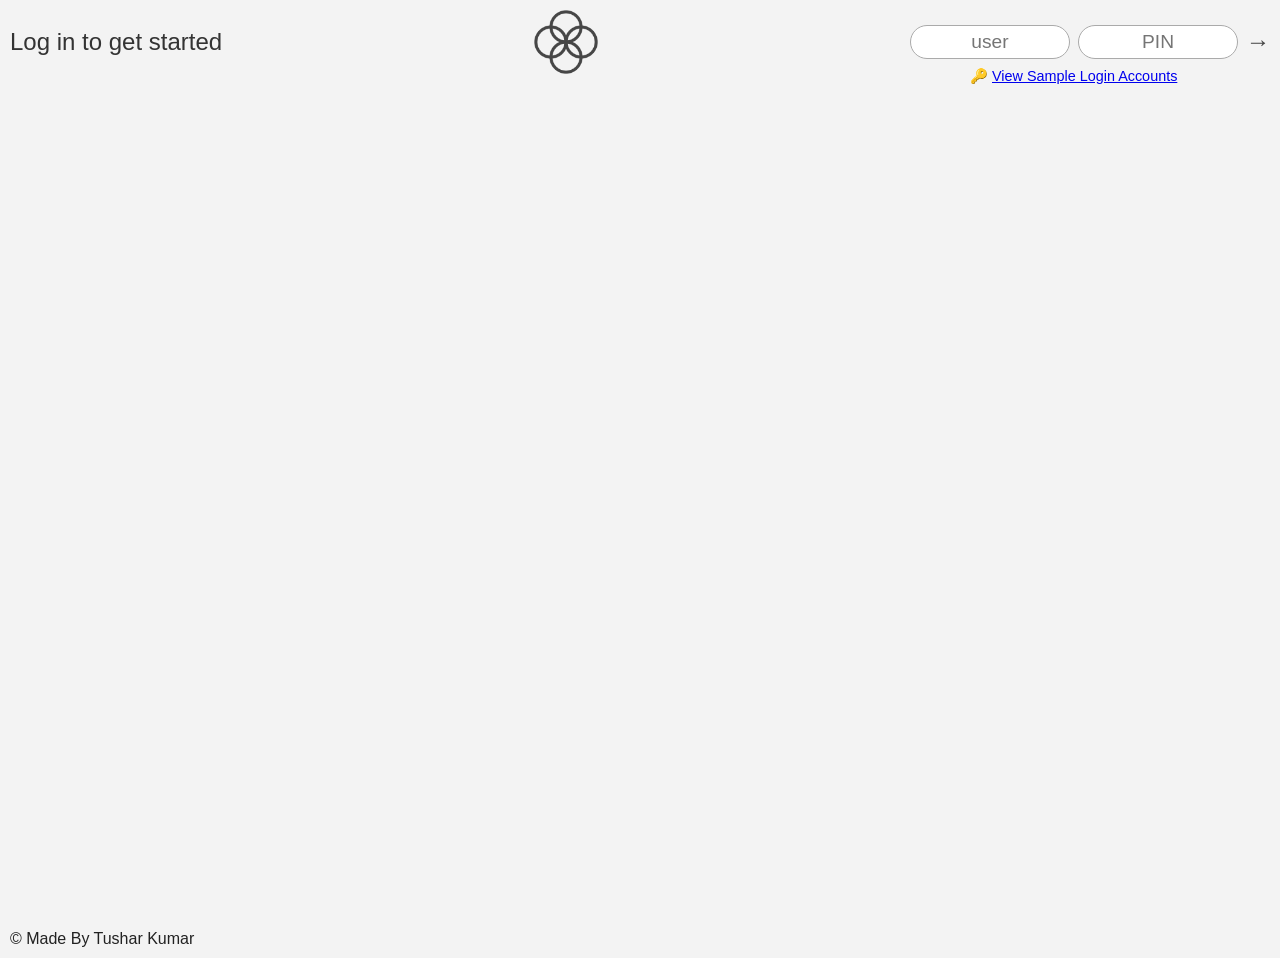
<file: index.html>
<!doctype html>
<html lang="en">
  <head>
    <meta charset="UTF-8" />
    <meta name="viewport" content="width=device-width, initial-scale=1.0" />
    <meta http-equiv="X-UA-Compatible" content="ie=edge" />
    <link rel="shortcut icon" type="image/png" href="/icon.png" />

    <link
      href="https://fonts.googleapis.com/css?family=Poppins:400,500,600&display=swap"
      rel="stylesheet"
    />

    <link rel="stylesheet" href="style.css" />
    <title>BankPay // Mini-Bank</title>
  </head>
  <body>
    <!-- TOP NAVIGATION -->
    <nav>
      <p class="welcome">Log in to get started</p>
      <img src="logo.png" alt="Logo" class="logo" />
      <form class="login">
        <input
          type="text"
          placeholder="user"
          class="login__input login__input--user"
        />
        <!-- In practice, use type="password" -->
        <input
          type="text"
          placeholder="PIN"
          maxlength="4"
          class="login__input login__input--pin"
        />
        <button class="login__btn">&rarr;</button>
      </form>
    </nav>
    <div class="sample">
      <p style="font-size: 0.9rem; margin-top: 0.5rem">
        🔑
        <a href="sample-accounts.html" target="_blank"
          >View Sample Login Accounts</a
        >
      </p>
    </div>
    <main class="app">
      <!-- BALANCE -->
      <div class="balance">
        <div>
          <p class="balance__label">Current balance</p>
        </div>
        <p class="balance__value">0000€</p>
      </div>

      <!-- MOVEMENTS -->
      <div class="movements">
        <div class="movements__row">
          <div class="movements__type movements__type--deposit">2 deposit</div>
          <div class="movements__date">3 days ago</div>
          <div class="movements__value">4 000₹</div>
        </div>
        <div class="movements__row">
          <div class="movements__type movements__type--withdrawal">
            1 withdrawal
          </div>
          <div class="movements__date">24/01/2037</div>
          <div class="movements__value">-378₹</div>
        </div>
      </div>

      <!-- SUMMARY -->
      <div class="summary">
        <p class="summary__label">In</p>
        <p class="summary__value summary__value--in">0000₹</p>
        <p class="summary__label">Out</p>
        <p class="summary__value summary__value--out">0000₹</p>
        <p class="summary__label">Interest</p>
        <p class="summary__value summary__value--interest">0000₹</p>
        <button class="btn--sort">&downarrow; SORT</button>
      </div>

      <!-- OPERATION: TRANSFERS -->
      <div class="operation operation--transfer">
        <h2>Transfer money</h2>
        <form class="form form--transfer">
          <input type="text" class="form__input form__input--to" />
          <input type="number" class="form__input form__input--amount" />
          <button class="form__btn form__btn--transfer">&rarr;</button>
          <label class="form__label">Transfer to</label>
          <label class="form__label">Amount</label>
        </form>
      </div>

      <!-- OPERATION: LOAN -->
      <div class="operation operation--loan">
        <h2>Request loan</h2>
        <form class="form form--loan">
          <input type="number" class="form__input form__input--loan-amount" />
          <button class="form__btn form__btn--loan">&rarr;</button>
          <label class="form__label form__label--loan">Amount</label>
        </form>
      </div>

      <!-- OPERATION: CLOSE -->
      <div class="operation operation--close">
        <h2>Close account</h2>
        <form class="form form--close">
          <input type="text" class="form__input form__input--user" />
          <input
            type="password"
            maxlength="6"
            class="form__input form__input--pin"
          />
          <button class="form__btn form__btn--close">&rarr;</button>
          <label class="form__label">Confirm user</label>
          <label class="form__label">Confirm PIN</label>
        </form>
      </div>
    </main>

    <footer>&copy; Made By Tushar Kumar</footer>

    <script src="script.js"></script>
  </body>
</html>
</file>
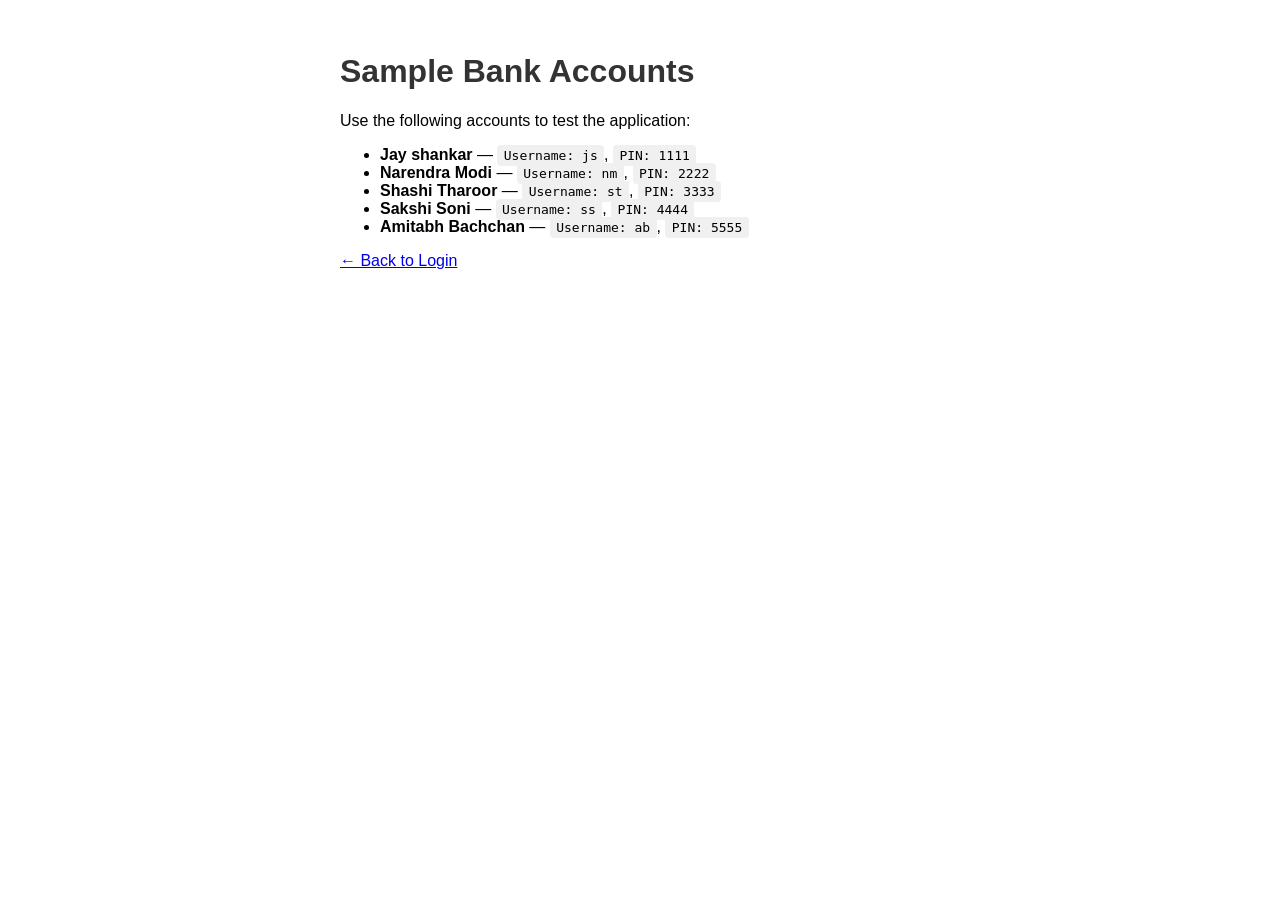
<file: sample-accounts.html>
<!DOCTYPE html>
<html lang="en">
  <head>
    <meta charset="UTF-8" />
    <title>Sample Bank Accounts</title>
    <style>
      body {
        font-family: Arial, sans-serif;
        padding: 2rem;
        max-width: 600px;
        margin: auto;
      }
      h1 {
        color: #333;
      }
      code {
        background: #f0f0f0;
        padding: 0.2rem 0.4rem;
        border-radius: 4px;
      }
    </style>
  </head>
  <body>
    <h1>Sample Bank Accounts</h1>
    <p>Use the following accounts to test the application:</p>
    <ul>
      <li>
        <strong>Jay shankar</strong> — <code>Username: js</code>,
        <code>PIN: 1111</code>
      </li>
      <li>
        <strong>Narendra Modi</strong> — <code>Username: nm</code>,
        <code>PIN: 2222</code>
      </li>
      <li>
        <strong>Shashi Tharoor</strong> — <code>Username: st</code>,
        <code>PIN: 3333</code>
      </li>
      <li>
        <strong>Sakshi Soni</strong> — <code>Username: ss</code>,
        <code>PIN: 4444</code>
      </li>
      <li>
        <strong>Amitabh Bachchan</strong> — <code>Username: ab</code>,
        <code>PIN: 5555</code>
      </li>
    </ul>
    <p><a href="index.html">← Back to Login</a></p>
  </body>
</html>
</file>
<file: style.css>
* {
  margin: 0;
  padding: 0;
  box-sizing: border-box;
}

body {
  font-family: sans-serif;
  background-color: #f3f3f3;
  color: #222;
  padding: 10px;
}

nav {
  display: flex;
  justify-content: space-between;
  align-items: center;
  margin-bottom: 10px;
}

.welcome {
  font-size: 1.5rem;
  color: #333;
}

.logo {
  width: 4rem;
  height: 4rem;
  opacity: 0.9;
}

.login {
  display: flex;
  align-items: center;
}

.login__input {
  padding: 0.3rem 0.8rem;
  font-size: 1.2rem;
  width: 10rem;
  margin-right: 0.5rem;
  border: 1px solid #aaa;
  border-radius: 2rem;
  text-align: center;
  background-color: #fff;
}

.login__btn {
  font-size: 1.5rem;
  border: none;
  background: none;
  cursor: pointer;
  color: #444;
  transition: color 0.2s;
}

.login__btn:hover {
  color: #777;
}

.app {
  max-width: 90rem;
  margin: 2rem auto;
  display: grid;
  grid-template-columns: 4fr 3fr;
  grid-template-rows: auto repeat(3, 12rem) auto;
  gap: 1.5rem;
  opacity: 0;
  transition: opacity 0.5s;
}

.balance {
  grid-column: 1 / span 2;
  display: flex;
  align-items: flex-end;
  justify-content: space-between;
  margin-bottom: 1rem;
}

.balance__label {
  font-size: 1.6rem;
  font-weight: 500;
}

.balance__value {
  font-size: 3rem;
  font-weight: 400;
}

.movements {
  grid-row: 2 / span 3;
  background-color: #fff;
  border-radius: 1rem;
  overflow-y: auto;
  border: 1px solid #ccc;
}

.movements__row {
  padding: 1rem 1.5rem;
  display: flex;
  align-items: center;
  border-bottom: 1px solid #eee;
}

.movements__type {
  font-size: 1rem;
  text-transform: uppercase;
  font-weight: 500;
  color: #fff;
  padding: 0.2rem 0.8rem;
  border-radius: 1rem;
  margin-right: 1.2rem;
}

.movements__type--deposit {
  background-image: linear-gradient(to top left, #39b385, #9be15d);
}

.movements__type--withdrawal {
  background-image: linear-gradient(to top left, #e52a5a, #ff585f);
}

.movements__value {
  font-size: 1.4rem;
  margin-left: auto;
}

.summary {
  grid-row: 5 / 6;
  display: flex;
  align-items: center;
  padding: 0 0.5rem;
  margin-top: 0.5rem;
}

.summary__label {
  font-size: 1rem;
  font-weight: 500;
  margin-right: 0.5rem;
}

.summary__value {
  font-size: 1.6rem;
  margin-right: 2rem;
}

.summary__value--in {
  color: #66c873;
}

.summary__value--out {
  color: #f5465d;
}

.summary__value--interest {
  color: #3366cc;
}

.btn--sort {
  margin-left: auto;
  font-size: 1rem;
  border: none;
  background: none;
  font-weight: 500;
  cursor: pointer;
  color: #444;
}

.btn--sort:hover {
  color: #777;
}

.operation {
  border-radius: 0.7rem;
  padding: 1.2rem;
  color: #333;
}

.operation--transfer {
  background-image: linear-gradient(to top left, #ffb003, #ffcb03);
}

.operation--loan {
  background-image: linear-gradient(to top left, #39b385, #9be15d);
}

.operation--close {
  background-image: linear-gradient(to top left, #e52a5a, #ff585f);
}

h2 {
  margin-bottom: 1rem;
  font-size: 1.4rem;
  font-weight: 600;
}

.form {
  display: grid;
  grid-template-columns: 2.5fr 2.5fr 1fr;
  gap: 0.3rem 0.7rem;
}

.form.form--loan {
  grid-template-columns: 2.5fr 1fr 2.5fr;
}

.form__label--loan {
  grid-row: 2;
}

.form__input {
  width: 100%;
  border: none;
  background-color: rgba(255, 255, 255, 0.4);
  font-size: 1.2rem;
  text-align: center;
  color: #333;
  padding: 0.4rem;
  border-radius: 0.5rem;
}

.form__input:focus {
  outline: none;
  background-color: rgba(255, 255, 255, 0.6);
}

.form__label {
  font-size: 1.1rem;
  text-align: center;
}

.form__btn {
  border: none;
  border-radius: 0.5rem;
  font-size: 1.5rem;
  background-color: #fff;
  cursor: pointer;
  padding: 0.4rem 0.8rem;
}

.form__btn:hover {
  background-color: rgba(255, 255, 255, 0.8);
}
.sample {
  margin-left: 60rem;
  margin-top: -1rem;
}
</file>
